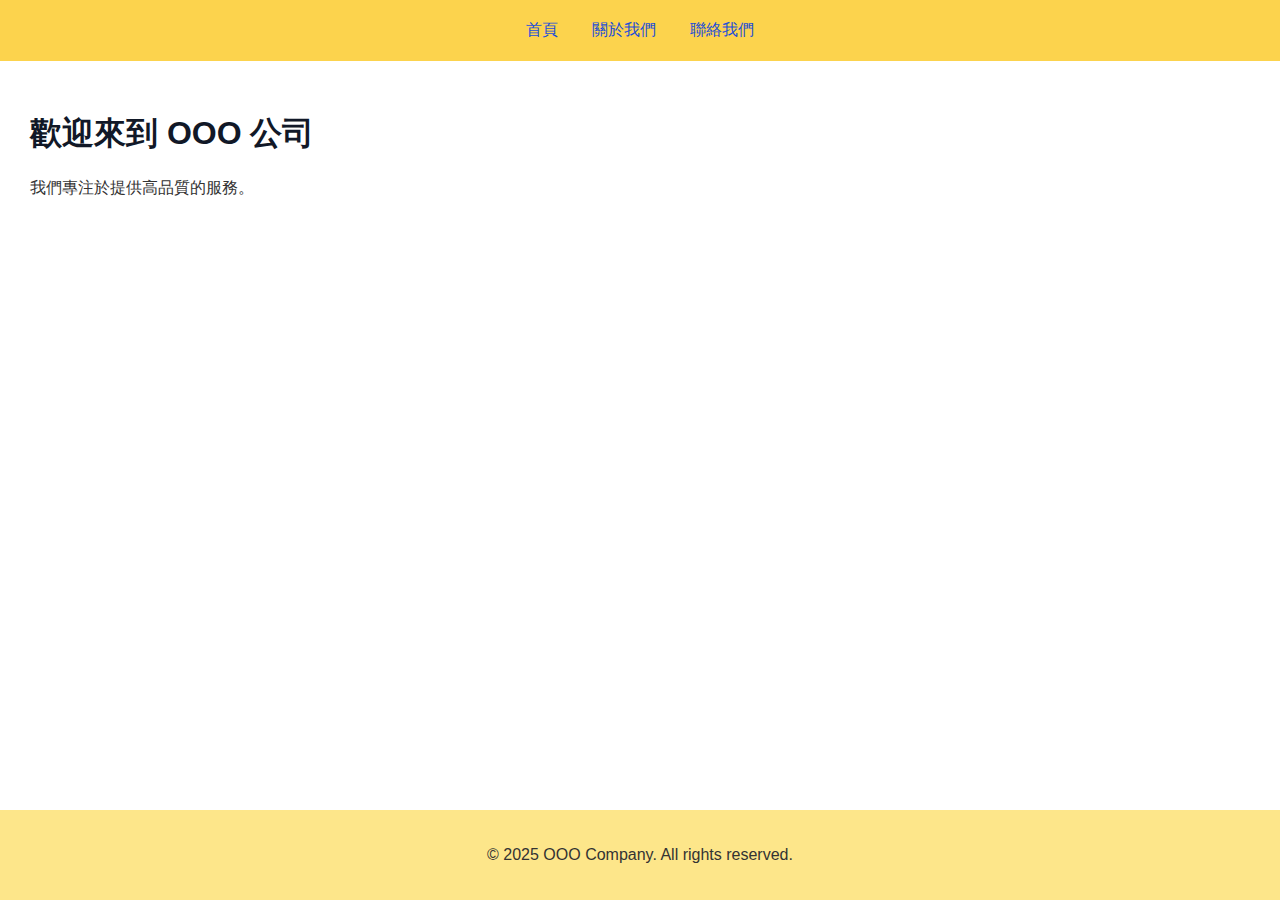
<file: index.html>
<!DOCTYPE html>
<html lang="zh-Hant">
<head>
  <meta charset="UTF-8" />
  <title>OOO 公司 - 首頁</title>
  <link rel="stylesheet" href="style.css" />
</head>
<body>
  <header>
    <nav>
      <a href="index.html">首頁</a>
      <a href="about.html">關於我們</a>
      <a href="contact.html">聯絡我們</a>
    </nav>
  </header>
<main>
    <h1>歡迎來到 OOO 公司</h1>
    <p>我們專注於提供高品質的服務。</p>
    <about src="IMG_4715.jpeg" alt="公司照片">
  </main>
 

  <footer>
    <p>© 2025 OOO Company. All rights reserved.</p>
  </footer>
</body>
</html>
</file>
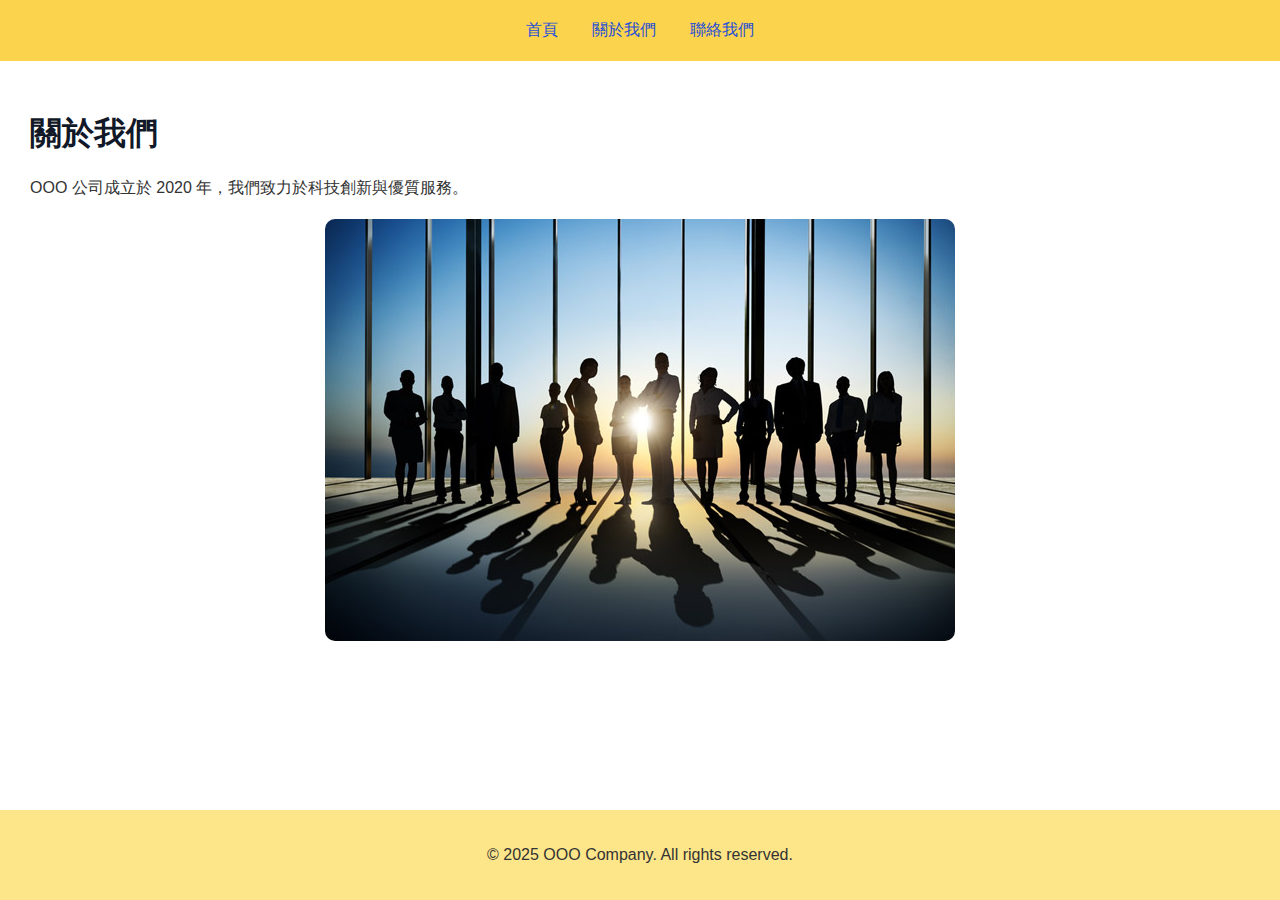
<file: about.html>
<!DOCTYPE html>
<html lang="zh-Hant">
<head>
  <meta charset="UTF-8" />
  <title>OOO 公司 – 關於我們</title>
  <link rel="stylesheet" href="style.css" />
</head>
<body>
  <header>
    <nav>
      <a href="index.html">首頁</a>
      <a href="about.html">關於我們</a>
      <a href="contact.html">聯絡我們</a>
    </nav>
  </header>

  <main>
    <h1>關於我們</h1>
    <p>OOO 公司成立於 2020 年，我們致力於科技創新與優質服務。</p>
    <img src="IMG_4715.jpeg" alt="公司照片">
  </main>

  <footer>
    <p>© 2025 OOO Company. All rights reserved.</p>
  </footer>
</body>
</html>
</file>
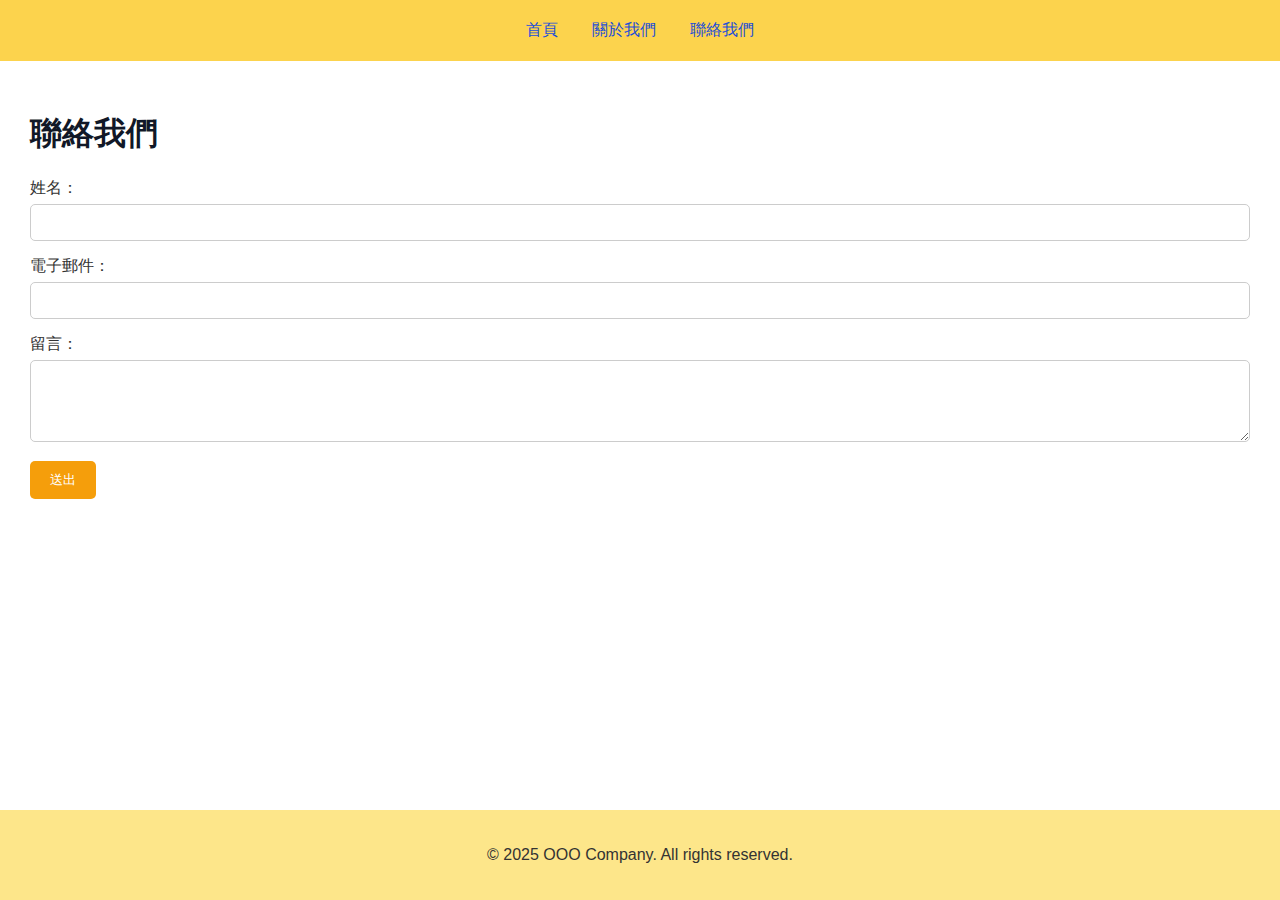
<file: contact.html>
<!DOCTYPE html>
<html lang="zh-Hant">
<head>
  <meta charset="UTF-8" />
  <title>OOO 公司 - 聯絡我們</title>
  <link rel="stylesheet" href="style.css" />
</head>
<body>
  <header>
    <nav>
      <a href="index.html">首頁</a>
      <a href="about.html">關於我們</a>
      <a href="contact.html">聯絡我們</a>
    </nav>
  </header>

  <main>
    <h1>聯絡我們</h1>
    <form>
      <label for="name">姓名：</label>
      <input type="text" id="name" name="name" />

      <label for="email">電子郵件：</label>
      <input type="email" id="email" name="email" />

      <label for="message">留言：</label>
      <textarea id="message" name="message" rows="4" cols="30"></textarea>

      <button type="submit">送出</button>
    </form>
  </main>

  <footer>
    <p>© 2025 OOO Company. All rights reserved.</p>
  </footer>
</body>
</html>
</file>
<file: style.css>
/* 讓 footer 貼底的基本版型 */
html, body {
  height: 100%;
  margin: 0;
  padding: 0;
  display: flex;
  flex-direction: column;
  font-family: "Noto Sans TC", sans-serif;
  background-color: #fff;
  color: #333;
}

/* 頁首 */
header {
  background-color: #fcd34d;
  padding: 20px;
  text-align: center;
}

/* 導覽列連結 */
nav a {
  margin: 0 15px;
  text-decoration: none;
  color: #1d4ed8;
}

/* 主內容撐開 */
main {
  flex: 1;
  padding: 30px;
}

/* 主標題 */
h1 { color: #111827; }

/* 圖片 */
img {
  display: block;
  max-width: 100%;
  height: auto;
  margin: 20px auto;
  border-radius: 10px;
}

/* 表單欄位 */
form input,
form textarea {
  width: 100%;
  padding: 10px;
  margin: 5px 0 15px;
  border: 1px solid #ccc;
  border-radius: 5px;
  box-sizing: border-box;
}

/* 送出按鈕 */
form button {
  padding: 10px 20px;
  background-color: #f59e0b;
  color: #fff;
  border: none;
  border-radius: 5px;
  cursor: pointer;
}

/* 頁尾 */
footer {
  background-color: #fde68a;
  text-align: center;
  padding: 20px;
}
</file>
